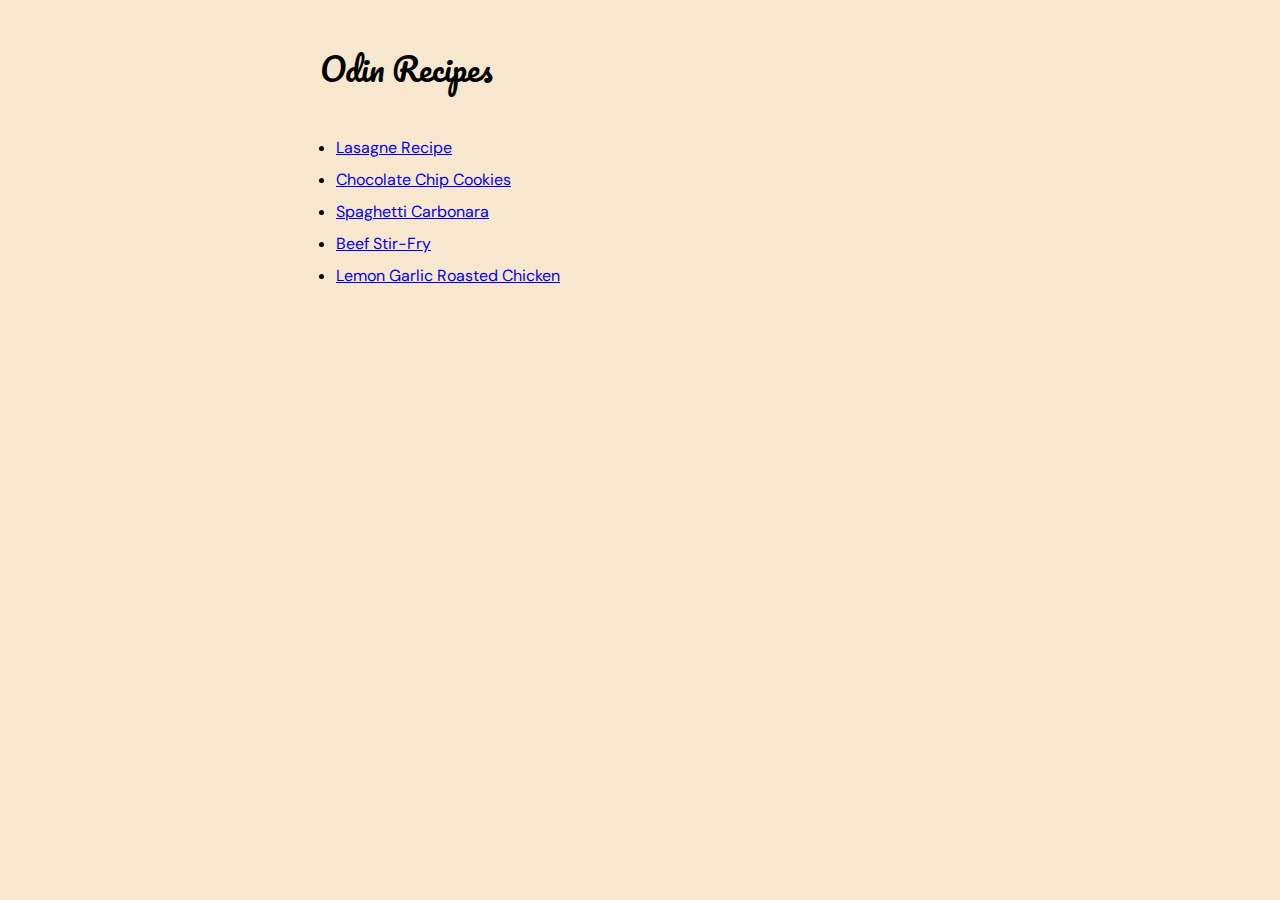
<file: index.html>
<!DOCTYPE html>
<html lang="en">

<head>
    <meta charset="UTF-8">
    <meta name="viewport" content="width=device-width, initial-scale=1.0">
    <link rel="stylesheet" type="text/css" href="style.css">
    <title>Odin Recipes</title>
</head>

<body>
    <h3>Odin Recipes</h3>
    <ul>
        <li><a href="recipes/lasagne.html">Lasagne Recipe</a></li>
        <li><a href="recipes/cookies.html">Chocolate Chip Cookies</a></li>
        <li><a href="recipes/spaghetti-carbonara.html">Spaghetti Carbonara</a></li>
        <li><a href="recipes/beef-stir-fry.html">Beef Stir-Fry</a></li>
        <li><a href="recipes/lemon-garlic-roasted-chicken.html">Lemon Garlic Roasted Chicken</a></li>
    </ul>

</body>

</html>
</file>
<file: style.css>
@import url("https://fonts.googleapis.com/css2?family=DM+Sans:wght@400;500;700&display=swap");
@import url("https://fonts.googleapis.com/css2?family=Pacifico&display=swap");

html,
body {
  font-family: "DM Sans", sans-serif;
  background-color: #F7E7CE;
}

body {
    padding: 16px;
    margin: auto;
    width: 100%;
    max-width: 640px;
}

img {
    width: 100%;
    height: auto;
}

ul, ol {
    padding: 16px;
}

li {
  padding-bottom: 8px;
}

h1, h2, h3, h4, h5, h6 {
  font-family: "Pacifico", cursive;
  font-weight: 400;
  font-style: normal;
}

p, li {
    font-size: 16px;
    line-height: 24px;
}

h5 {
    font-size: 24px;
    line-height: 32px;
}

h3 {
    font-size: 32px;
    line-height: 40px;
}

h1 {
    font-size: 40px;
    line-height: 48px;
}
</file>
